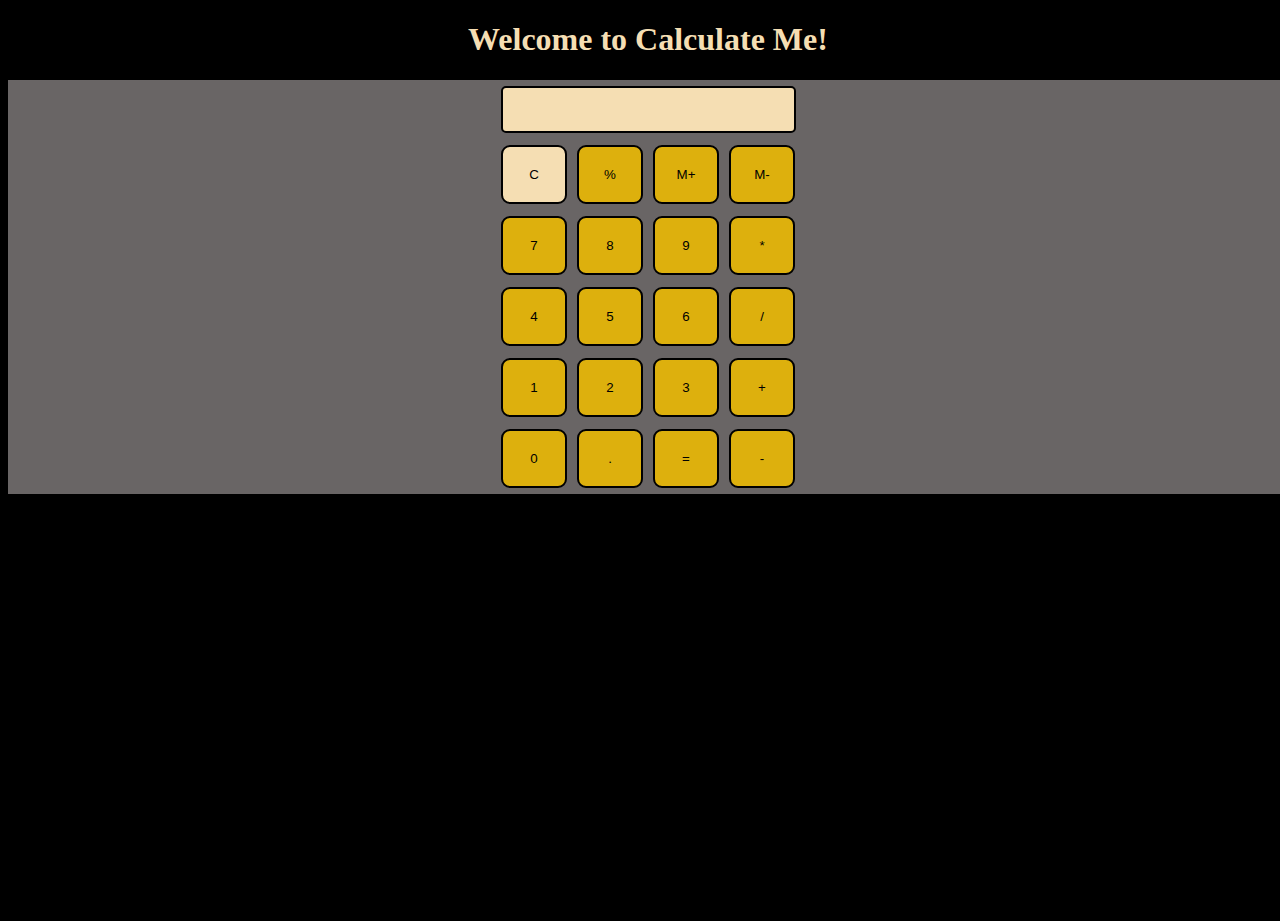
<file: index.html>
<!DOCTYPE html>
<html>
    <html lang="en">
    <head>
        <meta charset="UTF-8">
        <meta name="viewport" content="width=device-width, initial-scale=1.0">
        <title>Calculator</title>
        <link rel="stylesheet" href="style.css" type="text/css">
        <link rel="stylesheet" href="utils.css" type="text/css">

    </head>
    <body>
        <h1 class="text-center">Welcome to Calculate Me!</h1>
        <div class="container  flex flex-col  mx-auto items-center bg-grey">
            <div class="row" >
                <input class="input" id="inp" type="text" />
            </div>

            <div class = "row">
                <button class="button" id="C">C</button>
                <button class="button">%</button>
                <button class="button">M+</button>
                <button class="button">M-</button>
            </div>

            <div class = "row">
                <button class="button">7</button>
                <button class="button">8</button>
                <button class="button">9</button>
                <button class="button">*</button>
            </div>
            <div class = "row">
                <button class="button">4</button>
                <button class="button">5</button>
                <button class="button">6</button>
                <button class="button">/</button>
            </div>
            <div class = "row">
                <button class="button">1</button>
                <button class="button">2</button>
                <button class="button">3</button>
                <button class="button">+</button>
            </div>
            <div class = "row">
                <button class="button">0</button>
                <button class="button">.</button>
                <button class="button">=</button>
                <button class="button">-</button>
            </div>

        </div>
        <script src="index.js"></script>   
    </body>
    </html>
</html>
</file>
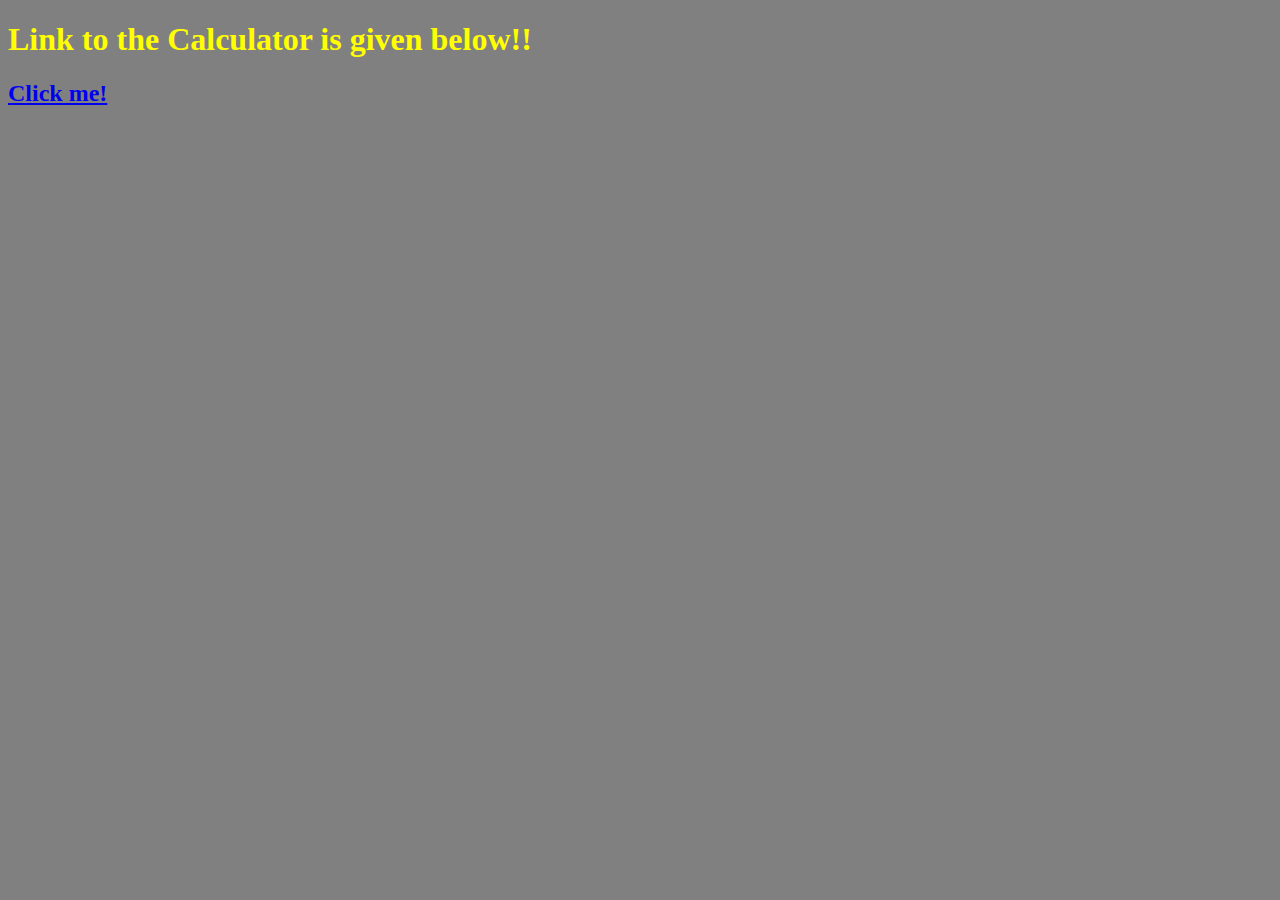
<file: calc.html>
<!DOCTYPE html>
<html>
    <html lang="en">
    <head>
        <meta charset="UTF-8">
        <meta name="viewport" content="width=device-width, initial-scale=1.0">
        <title>Calculator</title>
        <style>
            body{background-color: grey;}
            body{color:yellow;}

        </style>

    </head>
    <body >
        <h1>Link to the Calculator is given below!!</h1>
        <h2><a href=https://github.com/prachisingh0403/calculator.git></ahref>Click me!</a></h2>
    </body>
    </html>
</html>
</file>
<file: style.css>
html,body{
    height: 100%;
    width: 100%;
    background: black;
    
}

.button{
    padding: 20px;
    margin: 0px 3px;
    border: 2px solid black;
    border-radius: 9px;
    cursor: pointer;
    width: 66px;
    background-color: rgb(221, 176, 13);
}

.row{
    margin: 6px 0px;
}
.row input{
    width: 291px;
    margin: 0;
    padding: 10px 0px;
    border: 2px solid black;
    border-radius: 5px;
    font-size: 20px;
}

h1{
    color: wheat;
}

#C{
background-color: wheat;
}

#inp{
    background-color: wheat;
}
</file>
<file: utils.css>
.text-center{
    text-align: center;
}

.bg-grey{
    background:rgb(105, 101, 101);
}

.mx-auto{
    margin: auto;
}

.flex{
    
    display: flex;


}

.flex-col{
    flex-direction: column;
}

.items-center{
    align-items: center;
}
</file>
